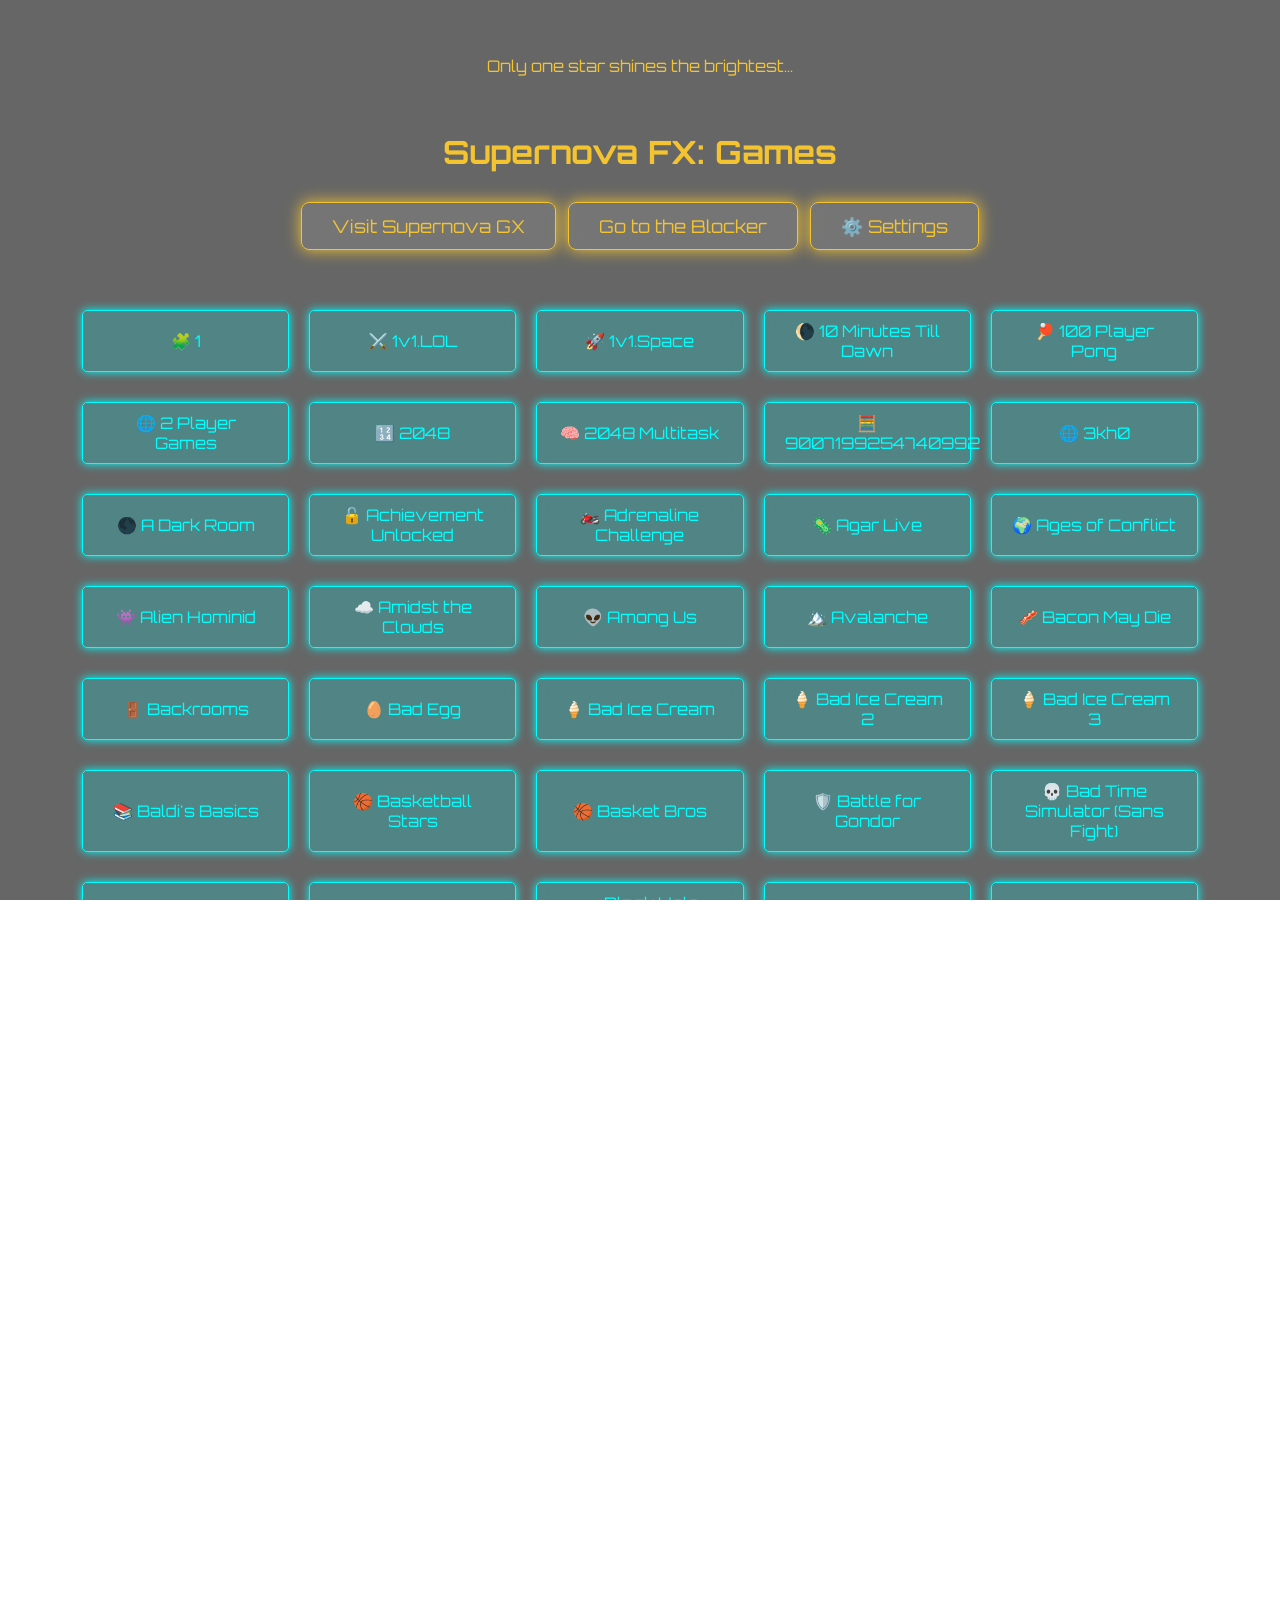
<file: index.html>
<!DOCTYPE html>
<html lang="en">
<head>
  <script>
    window.addEventListener("DOMContentLoaded", () => {
      const savedTitle = localStorage.getItem("cloakTitle");
      const savedIcon = localStorage.getItem("cloakIcon");

      if (savedTitle) document.title = savedTitle;

      if (savedIcon) {
        let iconLink = document.querySelector("link[rel~='icon']");
        if (!iconLink) {
          iconLink = document.createElement("link");
          iconLink.rel = "icon";
          document.head.appendChild(iconLink);
        }
        iconLink.href = savedIcon;
      }
    });
  </script>
  <meta charset="UTF-8">
  <title>Supernova FX</title>
  <link rel="icon" href="icons8-star-64.png" type="image/x-icon">
  <link href="https://fonts.googleapis.com/css2?family=Orbitron&display=swap" rel="stylesheet">
  <link rel="stylesheet" href="style.css">
</head>
<body>
  <div class="overlay"></div>
  <div class="content">
    <p>Only one star shines the brightest...</p>
    <h1>Supernova FX: Games</h1>

    <div style="display: flex; gap: 12px; justify-content: center;">
      <button class="gx-button" onclick="window.location.href='https://bit.ly/supernovagx'">Visit Supernova GX</button>
      <button class="gx-button" onclick="window.location.href='blocker.html'">Go to the Blocker</button>
      <button class="gx-button" onclick="window.location.href='settings.html'">⚙️ Settings</button>
    </div>

    <div class="game-grid">
      <button onclick="launchStealth('https://3kh0isgood.github.io/projects/1/index.html')">🧩 1</button>
      <button onclick="launchStealth('https://3kh0isgood.github.io/projects/1v1lol/index.html')">⚔️ 1v1.LOL</button>
      <button onclick="launchStealth('https://3kh0isgood.github.io/projects/1v1space/')">🚀 1v1.Space</button>
      <button onclick="launchStealth('https://3kh0isgood.github.io/projects/10-minutes-till-dawn/')">🌘 10 Minutes Till Dawn</button>
      <button onclick="launchStealth('https://3kh0isgood.github.io/projects/100ng/index.html')">🏓 100 Player Pong</button>
      <button onclick="launchStealth('https://www.twoplayergames.org/')">🌐 2 Player Games</button>
      <button onclick="launchStealth('https://3kh0isgood.github.io/projects/2048/')">🔢 2048</button>
      <button onclick="launchStealth('https://3kh0isgood.github.io/projects/2048-multitask/')">🧠 2048 Multitask</button>
      <button onclick="launchStealth('https://3kh0isgood.github.io/projects/9007199254740992/')">🧮 9007199254740992</button>
      <button onclick="launchStealth('https://3kh0isgood.github.io/')">🌐 3kh0</button>
      <button onclick="launchStealth('https://3kh0isgood.github.io/projects/adarkroom/index.html')">🌑 A Dark Room</button>
      <button onclick="launchStealth('https://3kh0isgood.github.io/projects/achievementunlocked/index.html')">🔓 Achievement Unlocked</button>
      <button onclick="launchStealth('https://3kh0isgood.github.io/projects/adrenalinechallenge/index.html')">🏍️ Adrenaline Challenge</button>
      <button onclick="launchStealth('https://agar.live')">🦠 Agar Live</button>
      <button onclick="launchStealth('https://3kh0isgood.github.io/projects/ages-of-conflict/index.html')">🌍 Ages of Conflict</button>
      <button onclick="launchStealth('https://3kh0isgood.github.io/projects/alienhominid/index.html')">👾 Alien Hominid</button>
      <button onclick="launchStealth('https://3kh0isgood.github.io/projects/amidst-the-clouds/index.html')">☁️ Amidst the Clouds</button>
      <button onclick="launchStealth('https://www.friv.cm/among-us/fullscreen/')">👽 Among Us</button>
      <button onclick="launchStealth('https://3kh0isgood.github.io/projects/avalanche/index.html')">🏔️ Avalanche</button>
      <button onclick="launchStealth('https://www.friv.cm/bacon-may-die/fullscreen/')">🥓 Bacon May Die</button>
      <button onclick="launchStealth('https://3kh0isgood.github.io/projects/backrooms/index.html')">🚪 Backrooms</button>
      <button onclick="launchStealth('https://badegg.io/')">🥚 Bad Egg</button>
      <button onclick="launchStealth('https://3kh0isgood.github.io/projects/bad-ice-cream/index.html')">🍦 Bad Ice Cream</button>
      <button onclick="launchStealth('https://3kh0isgood.github.io/projects/bad-ice-cream-2/index.html')">🍦 Bad Ice Cream 2</button>
      <button onclick="launchStealth('https://3kh0isgood.github.io/projects/bad-ice-cream-3/index.html')">🍦 Bad Ice Cream 3</button>
      <button onclick="launchStealth('https://www.friv.cm/baldis-basics-online/fullscreen/')">📚 Baldi's Basics</button>
      <button onclick="launchStealth('https://3kh0isgood.github.io/projects/basketball-stars/index.html')">🏀 Basketball Stars</button>
      <button onclick="launchStealth('https://basketbros.io/')">🏀 Basket Bros</button>
      <button onclick="launchStealth('https://3kh0isgood.github.io/projects/battleforgondor/index.html')">🛡️ Battle for Gondor</button>
      <button onclick="launchStealth('https://jcw87.github.io/c2-sans-fight/')">💀 Bad Time Simulator (Sans Fight)</button>
      <button onclick="launchStealth('https://bigshotboxing.gitlab.io/')">🥊 Big Shot Boxing</button>
      <button onclick="launchStealth('https://3kh0isgood.github.io/projects/bigredbutton/index.html')">🔴 Big Red Button</button>
      <button onclick="launchStealth('https://3kh0isgood.github.io/projects/blacholesquare/index.html')">🕳️ Black Hole Square</button>
      <button onclick="launchStealth('https://3kh0isgood.github.io/projects/blackknight/index.html')">⚔️ Black Knight</button>
      <button onclick="launchStealth('https://reunbozdo.github.io/')">🧱 Block Blast</button>
      <button onclick="launchStealth('https://3kh0isgood.github.io/projects/bloonstd/index.html')">🎈 Bloons TD</button>
      <button onclick="launchStealth('https://3kh0isgood.github.io/projects/bloonstd2/index.html')">🎈 Bloons TD 2</button>
      <button onclick="launchStealth('https://3kh0isgood.github.io/projects/bloxors/index.html')">🧊 Bloxors</button>
      <button onclick="launchStealth('https://dinosaur-game.io/blumgi-rocket')">🚀 Blumgi Rocket</button>
      <button onclick="launchStealth('https://3kh0isgood.github.io/projects/bob-the-robber/index.html')">🕵️ Bob the Robber</button>
      <button onclick="launchStealth('https://3kh0isgood.github.io/projects/bobtherobber2/index.html')">🕵️ Bob the Robber 2</button>
      <button onclick="launchStealth('https://3kh0isgood.github.io/projects/boxhead2play/index.html')">📦 Box Head</button>
      <button onclick="launchStealth('https://3kh0isgood.github.io/projects/breakingthebank/index.html')">🏦 Breaking The Bank</button>
      <button onclick="launchStealth('https://3kh0isgood.github.io/projects/btts/index.html')">🏢 Big Tower Tiny Square</button>
      <button onclick="launchStealth('https://browser.lol/create')">🌐 Browser.lol</button>
      <button onclick="launchStealth('https://3kh0isgood.github.io/projects/burger-and-frights/index.html')">🍔 Burger & Frights</button>
      <button onclick="launchStealth('https://sweetcrush.vercel.app/')">🍬 Candy Crush</button>
      <button onclick="launchStealth('https://3kh0isgood.github.io/projects/cannon-basketball-4/index.html')">🏀 Cannon Basketball 4</button>
      <button onclick="launchStealth('https://3kh0isgood.github.io/projects/canyondefense/index.html')">🛡️ Canyon Defense</button>
      <button onclick="launchStealth('https://3kh0isgood.github.io/projects/cars-simulator/index.html')">🚗 Cars Simulator</button>
      <button onclick="launchStealth('https://3kh0isgood.github.io/projects/cell-machine/index.html')">🧬 Cell Machine</button>
      <button onclick="launchStealth('https://3kh0isgood.github.io/projects/championarcher/index.html')">🏹 Champion Archer</button>
      <button onclick="launchStealth('https://3kh0isgood.github.io/projects/circlo/index.html')">⚪ circloO</button>
      <button onclick="launchStealth('https://classwork.cc/')">📚 Classwork.cc</button>
      <button onclick="launchStealth('https://3kh0isgood.github.io/projects/cluster-rush/index.html')">🚚 Cluster Rush</button>
      <button onclick="launchStealth('https://3kh0isgood.github.io/projects/connect3/index.html')">🔗 Connect 3</button>
      <button onclick="launchStealth('https://3kh0isgood.github.io/projects/cookie-clicker/index.html')">🍪 Cookie Clicker</button>
      <button onclick="launchStealth('https://coreball.io/')">🎯 Core Ball</button>
      <button onclick="launchStealth('https://stealth-ashy-silk.vercel.app/service/hvtrs8%2F-wuw%2Ccpaxyeaoeq.aoo%2F')">🌐 Crazy Games</button>
      <button onclick="launchStealth('https://cro.vercel.app/')">🐔 Crossy Road</button>
      <button onclick="launchStealth('https://vocalnutria9174.github.io/deltarune_web/')">❤️ Deltarune</button>
      <button onclick="launchStealth('https://digdig.io')">⛏️ DigDig.io</button>
      <button onclick="launchStealth('https://dinosaurgame.app/')">🦖 Dinosaur Game</button>
      <button onclick="launchStealth('https://stealth-ashy-silk.vercel.app')">🌐 Doge Unblocker V5</button>
      <button onclick="launchStealth('https://www.friv.cm/drift-boss/fullscreen/')">🚗 Drift Boss</button>
      <button onclick="launchStealth('https://www.drivemad.com/index.html/')">🚗 Drive Mad</button>
      <button onclick="launchStealth('https://friv.cm/duck-life/fullscreen/')">🦆 Duck Life</button>
      <button onclick="launchStealth('https://friv.cm/duck-life-2/fullscreen/')">🦆 Duck Life 2</button>
      <button onclick="launchStealth('https://www.friv.cm/duck-life-3-evolution/fullscreen/')">🦆 Duck Life 3 Evolution</button>
      <button onclick="launchStealth('https://www.friv.cm/duck-life-4/fullscreen/')">🦆 Duck Life 4</button>
      <button onclick="launchStealth('https://www.friv.cm/duck-life-5-treasure-hunt/fullscreen/')">🦆 Duck Life 5 Treasure Hunt</button>
      <button onclick="launchStealth('https://www.friv.cm/duck-life-6-space/')">🦆 Duck Life 6 Space</button>
      <button onclick="launchStealth('https://friv.cm/duck-life-battle/fullscreen')">🦆 Duck Life 7 Battle</button>
      <button onclick="launchStealth('https://www.friv.cm/duck-life-adventure/fullscreen/')">🦆 Duck Life 8 Adventure</button>
      <button onclick="launchStealth('https://www.friv.cm/eggy-car/fullscreen/')">🥚 Eggy Car</button>
      <button onclick="launchStealth('https://d21u3ic0kp9e91.cloudfront.net/elasticman/0/index.html')">🧠 Elastic Man</button>
      <button onclick="launchStealth('https://escape-road.vercel.app/')">🛣️ Escape Road</button>
      <button onclick="launchStealth('https://faf-games.github.io/')">🎮 FAF Games</button>
      <button onclick="launchStealth('https://play.fancade.com/')">🕹️ Fancade</button>
      <button onclick="launchStealth('https://flappybird.io/')">🐦 Flappy Bird</button>
      <button onclick="launchStealth('https://www.friv.cm/five-nights-at-freddys/fullscreen/')">🎃 FNAF 1</button>
      <button onclick="launchStealth('https://www.friv.cm/five-nights-at-freddys-2/fullscreen/')">🎃 FNAF 2</button>
      <button onclick="launchStealth('https://www.friv.cm/five-nights-at-freddys-3/fullscreen/')">🎃 FNAF 3</button>
      <button onclick="launchStealth('https://www.friv.cm/five-nights-at-freddys-4/fullscreen/')">🎃 FNAF 4</button>
      <button onclick="launchStealth('https://www.friv.cm/friday-night-funkin/fullscreen/')">🎤 FNF</button>
      <button onclick="launchStealth('https://unblocked-games.s3.amazonaws.com/index.html')">❄️ FreezeNova</button>
      <button onclick="launchStealth('https://www.friv.cm/fruit-ninja/fullscreen/')">🍉 Fruit Ninja</button>
      <button onclick="launchStealth('https://gameis.net/')">🌐 GameIs.net</button>
      <button onclick="launchStealth('https://www.gamenora.com/')">🌐 Gamenora</button>
      <button onclick="launchStealth('https://www.gamepix.com/')">🌐 GamePix</button>
      <button onclick="launchStealth('https://gamesnacks.com/')">🍿 GameSnacks</button>
      <button onclick="launchStealth('https://www.google.com/?safe=active&ssui=on')">🕵️ Google Incognito</button>
      <button onclick="launchStealth('https://geometrydash-lite.io/')">📐 Geometry Dash</button>
      <button onclick="launchStealth('https://www.friv.cm/helix-jump/fullscreen/')">🌀 Helix Jump</button>
      <button onclick="launchStealth('https://www.friv.cm/idle-breakout/fullscreen/')">🧱 Idle Breakout</button>
      <button onclick="launchStealth('https://www.friv.cm/madalin-stunt-cars-2/fullscreen/')">🚘 Madalin Stunt Cars 2</button>
      <button onclick="launchStealth('https://www.friv.cm/merge-cakes/fullscreen/')">🍰 Merge Cakes</button>
      <button onclick="launchStealth('https://mytcgcollection.com/')">🃏 My TCG Collection</button>
      <button onclick="launchStealth('https://www.friv.cm/monkey-mart/fullscreen/')">🛒 Monkey Mart</button>
      <button onclick="launchStealth('https://www.friv.cm/moto-x3m/fullscreen/')">🏍️ Moto X3M</button>
      <button onclick="launchStealth('https://www.friv.cm/moto-x3m-2/fullscreen/')">🏍️ Moto X3M 2</button>
      <button onclick="launchStealth('https://www.friv.cm/moto-x3m-3/fullscreen/')">🏍️ Moto X3M 3</button>
      <button onclick="launchStealth('https://www.friv.cm/moto-x3m-4-winter/fullscreen/')">❄️ Moto X3M 4: Winter</button>
      <button onclick="launchStealth('https://www.friv.cm/moto-x3m-5-pool-party/fullscreen/')">🏖️ Moto X3M 5: Pool Party</button>
      <button onclick="launchStealth('https://www.friv.cm/moto-x3m-6-spooky/fullscreen/')">🎃 Moto X3M 6: Spooky</button>
      <button onclick="launchStealth('https://www.friv.cm/paper-io/fullscreen/')">📄 Paper.io</button>
      <button onclick="launchStealth('https://www.friv.cm/paper-io-2/fullscreen/')">📄 Paper.io 2</button>
      <button onclick="launchStealth('https://www.friv.cm/parking-fury/fullscreen/')">🅿️ Parking Fury</button>
      <button onclick="launchStealth('https://www.friv.cm/parking-fury-2/fullscreen/')">🅿️ Parking Fury 2</button>
      <button onclick="launchStealth('https://www.friv.cm/parking-fury-3/fullscreen/')">🅿️ Parking Fury 3</button>
      <button onclick="launchStealth('https://www.friv.cm/retro-bowl/fullscreen/')">🏈 Retro Bowl</button>
      <button onclick="launchStealth('https://www.friv.cm/rooftop-snipers/fullscreen/')">🔫 Rooftop Snipers</button>
      <button onclick="launchStealth('https://www.friv.cm/run/fullscreen/')">🏃 Run</button>
      <button onclick="launchStealth('https://www.friv.cm/shell-shockers/fullscreen/')">💣 Shell Shockers</button>
      <button onclick="launchStealth('https://www.friv.cm/slope/fullscreen/')">🌌 Slope</button>
      <button onclick="launchStealth('https://www.friv.cm/smash-karts/fullscreen/')">🏎️ Smash Karts</button>
      <button onclick="launchStealth('https://banana-livid.vercel.app/lbannana-assets/html/stickman-hook/index.html')">🪝 Stickman Hook</button>
      <button onclick="launchStealth('https://www.friv.cm/temple-run/fullscreen/')">🏃 Temple Run</button>
      <button onclick="launchStealth('https://www.friv.cm/tunnel-rush/fullscreen/')">🌪️ Tunnel Rush</button>
      <button onclick="launchStealth('https://wordle-vanilla.vercel.app/')">🔤 Wordle</button>
      <button onclick="launchStealth('https://www.friv.cm/zombs-royale/fullscreen/')">🧟 Zombs Royale</button>      
    </div>
  </div>

  <script>
    function launchStealth(url) {
      const win = window.open('about:blank', '_blank');
      const doc = win.document;
      doc.write(`
        <html>
          <head>
            <title>Supernova FX Games</title>
            <style>
              html, body {
                margin: 0;
                padding: 0;
                height: 100%;
                background-color: #000;
              }
              iframe {
                border: none;
                width: 100%;
                height: 100%;
              }
            </style>
          </head>
          <body>
            <iframe src="${url}" allowfullscreen></iframe>
          </body>
        </html>
      `);
      doc.close();
    }
  </script>
</body>
</html>
</file>
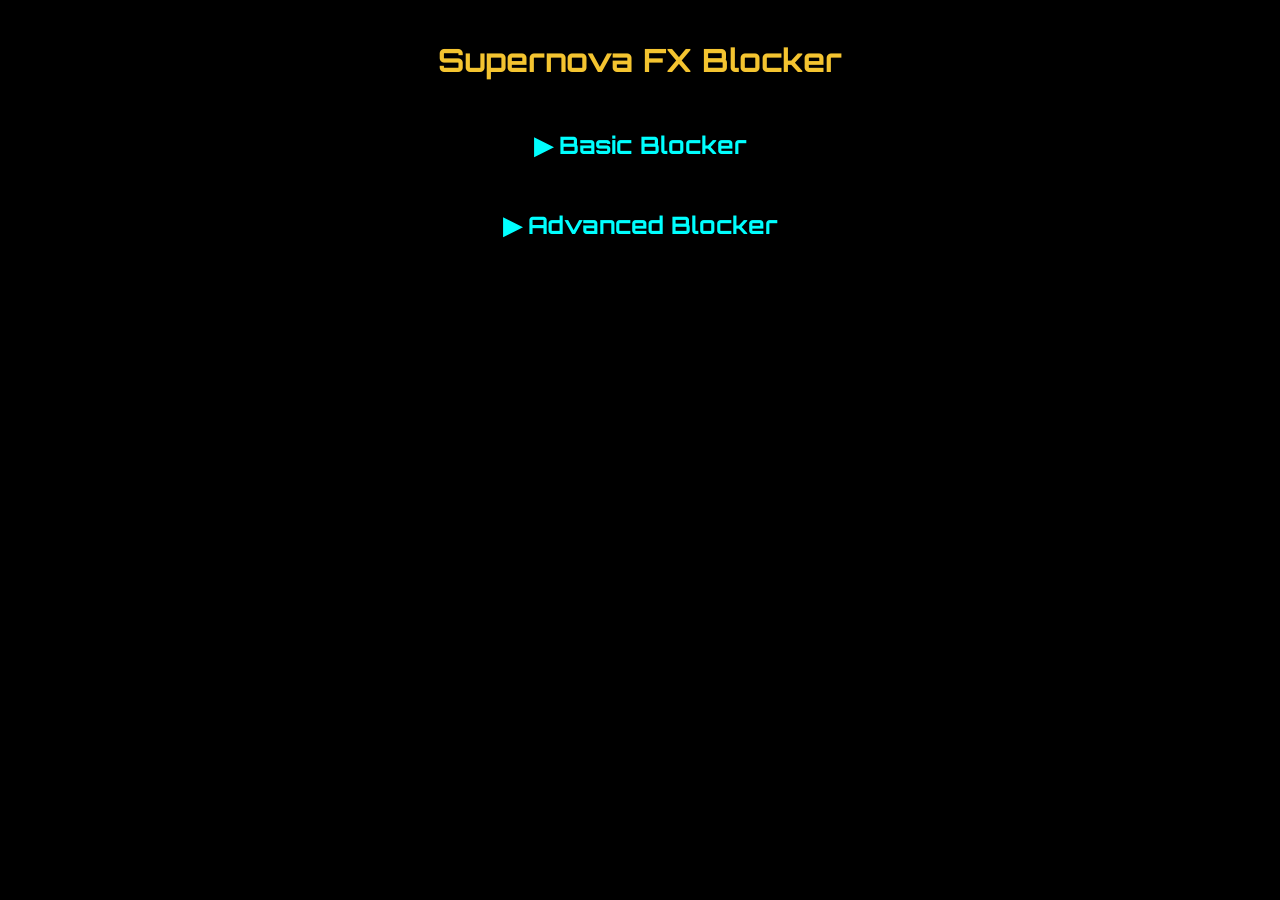
<file: advanced-blocker.html>
<!DOCTYPE html>
<html lang="en">
<head>
  <meta charset="UTF-8">
  <title>Supernova FX — Blocker</title>
  <link href="https://fonts.googleapis.com/css2?family=Orbitron&display=swap" rel="stylesheet">
  <link rel="icon" href="icons8-star-64.png" type="image/x-icon">
  <style>
    html, body {
      margin: 0;
      padding: 0;
      height: 100%;
      background-color: #000000;
      font-family: 'Orbitron', sans-serif;
      color: #f4c430;
      display: flex;
      flex-direction: column;
      align-items: center;
      justify-content: flex-start;
    }

    h1 {
      margin: 40px 0 20px;
      font-size: 2em;
    }

    h2 {
      font-size: 1.5em;
      color: #00ffff;
      cursor: pointer;
      margin-top: 30px;
    }

    section {
      width: 100%;
      max-width: 700px;
      display: none;
      flex-direction: column;
      align-items: center;
      margin-bottom: 30px;
      background-color: #111;
      padding: 20px;
      border-radius: 10px;
    }

    input[type="text"] {
      width: 80%;
      max-width: 600px;
      padding: 12px;
      font-size: 18px;
      border: 1px solid #00ffff;
      border-radius: 5px;
      outline: none;
      font-family: 'Orbitron', sans-serif;
      background-color: #111;
      color: #00ffff;
      text-align: center;
      margin-bottom: 10px;
    }

    button {
      margin-top: 10px;
      padding: 10px 20px;
      background-color: #00ffff;
      color: #000;
      font-family: 'Orbitron', sans-serif;
      border: none;
      border-radius: 5px;
      cursor: pointer;
      transition: background-color 0.3s ease;
    }

    button:hover {
      background-color: #00cccc;
    }
  </style>
</head>
<body>
  <h1>Supernova FX Blocker</h1>

  <h2 onclick="toggleSection('basicBlocker')">▶ Basic Blocker</h2>
  <section id="basicBlocker">
    <input type="text" id="basicUrl" placeholder="Enter URL or name to block">
    <button onclick="launchBasic()">Block</button>
  </section>

  <h2 onclick="toggleSection('advancedBlocker')">▶ Advanced Blocker</h2>
  <section id="advancedBlocker">
    <input type="text" id="urlField" placeholder="Enter URL or name to block">
    <input type="text" id="pathField" placeholder="Enter path to block">
    <input type="text" id="classField" placeholder="Enter class name">
    <input type="text" id="userField" placeholder="Enter fake username">
    <button onclick="launchAdvanced()">Block</button>
  </section>

  <script>
    function toggleSection(id) {
      const section = document.getElementById(id);
      section.style.display = section.style.display === "flex" ? "none" : "flex";
    }

    function launchBasic() {
      const input = document.getElementById('basicUrl').value.trim();
      if (!input) return;
      const encoded = encodeURIComponent(input);
      const spoof = `https://blocked.syd-1.linewize.net/blocked?url=${encoded}`;
      window.location.href = spoof;
    }

    function launchAdvanced() {
      const url = encodeURIComponent(document.getElementById('urlField').value.trim());
      const path = encodeURIComponent(document.getElementById('pathField').value.trim());
      const classname = encodeURIComponent(document.getElementById('classField').value.trim());
      const username = encodeURIComponent(document.getElementById('userField').value.trim());

      const spoof = `https://blocked.syd-1.linewize.net/blocked?url=${url}&deviceid=PHYS-SMIC-US-0000-0000&user=${username}&path=${path}&method=zoom_match&class_name=${classname}`;
      window.location.href = spoof;
    }
  </script>
</body>
</html>
</file>
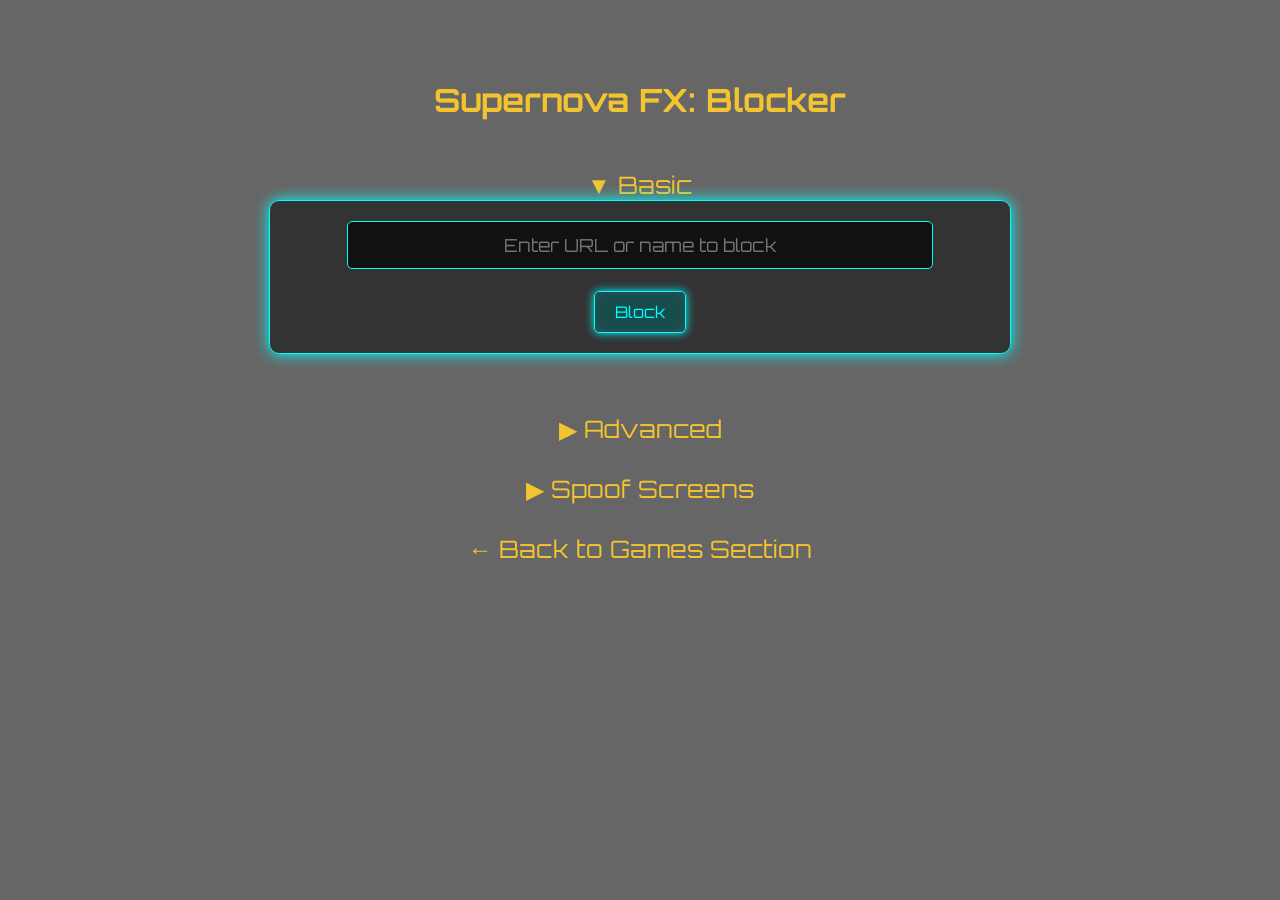
<file: blocker.html>
<!DOCTYPE html>
<html lang="en">
<head>
  <meta charset="UTF-8">
  <title>Supernova FX — Blocker</title>
  <link href="https://fonts.googleapis.com/css2?family=Orbitron&display=swap" rel="stylesheet">
  <link rel="icon" href="icons8-star-64.png" type="image/x-icon">
  <link rel="stylesheet" href="style.css">
  <script>
    window.addEventListener("DOMContentLoaded", () => {
      const savedTitle = localStorage.getItem("cloakTitle");
      const savedIcon = localStorage.getItem("cloakIcon");

      if (savedTitle) document.title = savedTitle;

      if (savedIcon) {
        let iconLink = document.querySelector("link[rel~='icon']");
        if (!iconLink) {
          iconLink = document.createElement("link");
          iconLink.rel = "icon";
          document.head.appendChild(iconLink);
        }
        iconLink.href = savedIcon;
      }
    });
  </script>
</head>
<body>
  <div class="overlay"></div>
  <div class="content">
    <h1>Supernova FX: Blocker</h1>

    <div class="toggle" id="basicToggle" onclick="toggleSection('basicBlocker', this)">▼ Basic</div>
    <div id="basicBlocker" class="block-section">
      <input type="text" id="basicUrl" placeholder="Enter URL or name to block">
      <button onclick="launchBasic()">Block</button>
    </div>

    <div class="toggle" onclick="toggleSection('advancedBlocker', this)">▶ Advanced</div>
    <div id="advancedBlocker" class="block-section collapsed">
      <input type="text" id="urlField" placeholder="Enter URL or name to block">
      <input type="text" id="pathField" placeholder="Enter path to block">
      <input type="text" id="classField" placeholder="Enter class name">
      <input type="text" id="userField" placeholder="Enter fake username">
      <button onclick="launchAdvanced()">Block</button>
    </div>

    <div class="toggle" onclick="toggleSection('spoofLinks', this)">▶ Spoof Screens</div>
    <div id="spoofLinks" class="block-section collapsed">
      <button onclick="window.location.href='https://blocked.syd-1.linewize.net/closed_tab'">Tab Closed</button>
      <button onclick="window.location.href='https://blocked.syd-1.linewize.net/locked'">Browsing Disabled</button>
    </div>

    <div class="toggle" onclick="window.location.href='index.html'">← Back to Games Section</div>
  </div>

  <script>
    function toggleSection(id, toggleElement) {
      const section = document.getElementById(id);
      const isCollapsed = section.classList.contains('collapsed');
      section.classList.toggle('collapsed');
      toggleElement.textContent = (isCollapsed ? '▼' : '▶') + toggleElement.textContent.slice(1);
    }

    function launchBasic() {
      const input = document.getElementById('basicUrl').value.trim();
      if (!input) return;
      const encoded = encodeURIComponent(input);
      const spoof = `https://blocked.syd-1.linewize.net/blocked?url=${encoded}`;
      window.location.href = spoof;
    }

    function launchAdvanced() {
      const url = encodeURIComponent(document.getElementById('urlField').value.trim());
      const path = encodeURIComponent(document.getElementById('pathField').value.trim());
      const classname = encodeURIComponent(document.getElementById('classField').value.trim());
      const username = encodeURIComponent(document.getElementById('userField').value.trim());

      const spoof = `https://blocked.syd-1.linewize.net/blocked?url=${url}&deviceid=PHYS-SMIC-US-0000-0000&user=${username}&path=${path}&method=zoom_match&class_name=${classname}`;
      window.location.href = spoof;
    }

    window.onload = function () {
      const basicSection = document.getElementById('basicBlocker');
      const basicToggle = document.getElementById('basicToggle');
      if (!basicSection.classList.contains('collapsed')) {
        basicToggle.textContent = '▼ Basic';
      }
    };
  </script>
</body>
</html>
</file>
<file: style.css>
/* === Base Reset & Typography === */
html, body {
  margin: 0;
  padding: 0;
  height: 100%;
  font-family: 'Orbitron', sans-serif;
  color: #f4c430;
  overflow-x: hidden;
}

h1, h2, label {
  color: #f4c430;
}

h1 {
  margin: 40px 0 20px;
  font-size: 2em;
  text-align: center;
}

/* === Background & Overlay === */
body {
  background: url('https://github.com/Supernova-FX/supernova-fx.github.io/blob/main/design%20render%20GIF%20by%20xponentialdesign.gif?raw=true') no-repeat center center fixed;
  background-size: cover;
  position: relative;
}

.overlay {
  position: fixed;
  top: 0;
  left: 0;
  width: 100%;
  height: 100%;
  background-color: rgba(0, 0, 0, 0.6);
  backdrop-filter: blur(4px);
  z-index: 0;
}

/* === Layout Containers === */
.content {
  position: relative;
  z-index: 1;
  display: flex;
  flex-direction: column;
  align-items: center;
  padding: 40px 20px 60px;
}

.game-grid {
  display: grid;
  grid-template-columns: repeat(auto-fit, minmax(200px, 1fr));
  gap: 20px;
  width: 90%;
  max-width: 1200px;
  margin: 40px auto;
}

/* === Block Sections === */
.block-section {
  width: 100%;
  max-width: 700px;
  display: flex;
  flex-direction: column;
  align-items: center;
  margin-bottom: 30px;
  background-color: rgba(17, 17, 17, 0.6);
  backdrop-filter: blur(8px);
  padding: 20px;
  border-radius: 10px;
  box-shadow: 0 0 15px #00ffff;
  border: 1px solid #00ffff;
}

.collapsed {
  display: none;
}

/* === Toggles === */
.toggle {
  font-size: 1.5em;
  color: #f4c430;
  cursor: pointer;
  margin-top: 30px;
  user-select: none;
}

/* === Buttons === */
button {
  margin-top: 10px;
  padding: 10px 20px;
  background-color: rgba(0, 255, 255, 0.2);
  color: #00ffff;
  font-family: 'Orbitron', sans-serif;
  border: 1px solid #00ffff;
  border-radius: 5px;
  cursor: pointer;
  backdrop-filter: blur(6px);
  box-shadow: 0 0 10px #00ffff;
  font-size: 16px;
  transition: background-color 0.3s ease;
}

button:hover {
  background-color: rgba(0, 255, 255, 0.4);
}

/* === GX Button Variant === */
.gx-button {
  margin: 10px 0;
  padding: 12px 30px;
  font-size: 1.1em;
  background-color: rgba(255, 255, 255, 0.1);
  color: #f4c430;
  border: 1px solid #f4c430;
  border-radius: 8px;
  box-shadow: 0 0 15px #f4c430;
  transition: background-color 0.3s ease, box-shadow 0.3s ease;
}

.gx-button:hover {
  background-color: rgba(255, 255, 255, 0.2);
  box-shadow: 0 0 25px #f4c430;
}

/* === Inputs & Selects === */
input[type="text"], select {
  width: 80%;
  max-width: 600px;
  padding: 12px;
  font-size: 18px;
  border: 1px solid #00ffff;
  border-radius: 5px;
  outline: none;
  font-family: 'Orbitron', sans-serif;
  background-color: #111;
  color: #00ffff;
  text-align: center;
  margin-bottom: 12px;
}

/* === Icon Preview === */
#iconPreview {
  margin-top: 10px;
  width: 32px;
  height: 32px;
  display: none;
  border-radius: 4px;
  box-shadow: 0 0 8px #00ffff;
}
</file>
